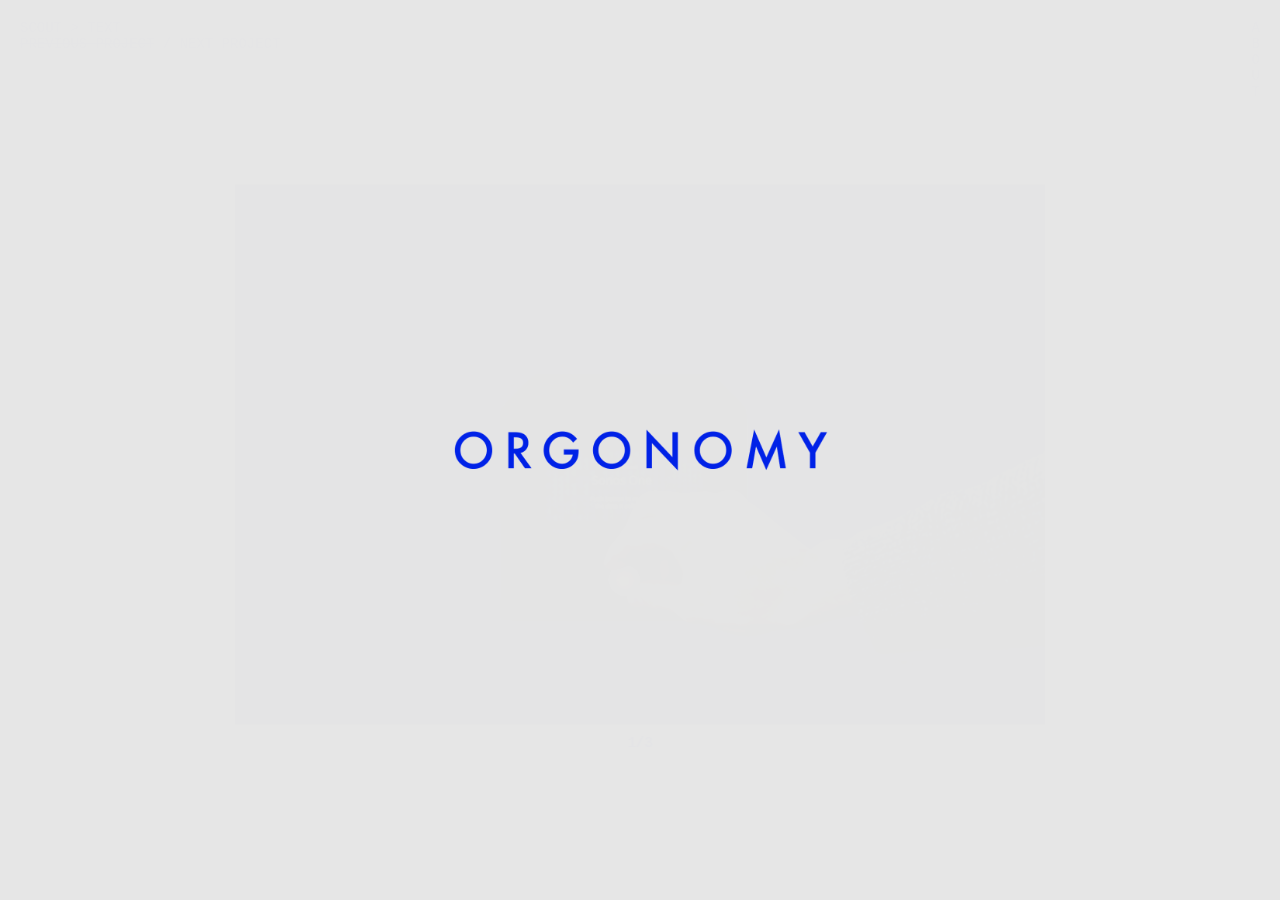
<file: index.html>
<!DOCTYPE html>
<html lang="en">
  <head>
    <meta charset="utf-8">
    <meta http-equiv="X-UA-Compatible" content="IE=edge">
    <meta name="viewport" content="width=device-width, initial-scale=1">
    <title>Leonardo Amico - Designing human-centered products with emerging technologies</title>
    <meta name="description" content="Balancing Service Design methods and hands-on technology explorations, I help organizations create innovative products and services that take advantage of the opportunities enabled by emerging technologies. ">

    <!-- Twitter Card data -->
    <meta name="twitter:card" content="summary_large_image">
    <meta name="twitter:site" content="@orgonomyprod">
    <meta name="twitter:title" content="Leonardo Amico - Designing human-centered products with emerging technologies">
    <meta name="twitter:description" content="">
    <!-- Twitter Summary card images must be at least 120x120px - PUT REAL IMAGE BELOW-->
    <meta name="twitter:image" content="https://orgonomyproductions.info/img/ReichLeo_HybridImg.jpg">
    <!--PUT REAL LINK BELOW-->
    <meta name="twitter:url" content="https://orgonomyproductions.info" />

    <!-- Open Graph data -->
    <meta property="og:title" content="Leonardo Amico - Designing human-centered products with emerging technologies" />
    <meta property="og:type" content="website" />
    <!--PUT REAL LINK BELOW-->
    <meta property="og:url" content="https://orgonomyproductions.info" />
    <!-- PUT REAL IMAGE BELOW-->
    <meta property="og:image" content="https://orgonomyproductions.info/img/ReichLeo_HybridImg.jpg" />
    <meta property="og:description" content="Balancing Service Design methods and hands-on technology explorations, I help organizations create innovative products and services that take advantage of the opportunities enabled by emerging technologies." />


    <!-- Bootstrap -->
    <!-- <link rel="stylesheet" href="https://maxcdn.bootstrapcdn.com/bootstrap/3.3.1/css/bootstrap.min.css">      -->
    <link rel="stylesheet" href="https://maxcdn.bootstrapcdn.com/bootstrap/3.3.2/css/bootstrap.min.css">
    <link href="css/global.css" rel="stylesheet">

    <!-- favicon -->
    <link rel="apple-touch-icon" sizes="57x57" href="/apple-touch-icon-57x57.png">
    <link rel="apple-touch-icon" sizes="60x60" href="/apple-touch-icon-60x60.png">
    <link rel="apple-touch-icon" sizes="72x72" href="/apple-touch-icon-72x72.png">

    <link rel="apple-touch-icon" href="/apple-touch-icon-76x76.png">
    <link rel="apple-touch-icon" sizes="76x76" href="/apple-touch-icon-76x76.png">
    <link rel="apple-touch-icon" sizes="120x120" href="/apple-touch-icon-120x120.png">
    <link rel="apple-touch-icon" sizes="152x152" href="/apple-touch-icon-152x152.png">
    <link rel="apple-touch-icon" sizes="180x180" href="/apple-touch-icon-180x180.png">

    <link rel="icon" type="image/png" href="/favicon-32x32.png" sizes="32x32">
    <link rel="icon" type="image/png" href="/favicon-16x16.png" sizes="16x16">
    <link rel="manifest" href="/manifest.json">
    <meta name="msapplication-TileColor" content="#f3f3f4">
    <meta name="theme-color" content="#ffffff">
<!--     <link rel="image_src" href="https://blogs.morevisibility.com/blogs/social-media/wp-content/uploads/2014/10/social-meta-tags1.png" /> -->

    <!-- HTML5 shim and Respond.js for IE8 support of HTML5 elements and media queries -->
    <!-- WARNING: Respond.js doesn't work if you view the page via file:// -->
    <!--[if lt IE 9]>
      <script src="https://oss.maxcdn.com/html5shiv/3.7.2/html5shiv.min.js"></script>
      <script src="https://oss.maxcdn.com/respond/1.4.2/respond.min.js"></script>
    <![endif]-->

    <script>
  (function(i,s,o,g,r,a,m){i['GoogleAnalyticsObject']=r;i[r]=i[r]||function(){
  (i[r].q=i[r].q||[]).push(arguments)},i[r].l=1*new Date();a=s.createElement(o),
  m=s.getElementsByTagName(o)[0];a.async=1;a.src=g;m.parentNode.insertBefore(a,m)
  })(window,document,'script','//www.google-analytics.com/analytics.js','ga');

  ga('create', 'UA-60686477-2', 'auto');
  ga('send', 'pageview');

</script>

  </head>
  <body>

    <div class="nav-menu expanded" >
        <span id="project-name">STONE PAD</span> >
        <a href="#" id="info-link" >TEXT</a><br>
        <a href="#" class="button-menu back-button-menu">PREVIOUS&nbsp;PROJECT</a> <span class="extra-button-menu">/</span> <a href="#" class="button-menu next-button-menu">NEXT&nbsp;PROJECT</a>
    </div>

    <div class="nav-menu" id="right-side">
      <a href="#" id="about-link-open" ><div>A<br>B<br>O<br>U<br>T</div></a>
    </div>


    <div id="container">
        <section class="viewport-section" id="project-images"></section>
    </div>

    <div id="about-container">
         <div class="nav-menu" id="right-side">
          <a href="#" id="about-link-close" ><div>C<br>L<br>O<br>S<br>E</div></a>
        </div>
        <section>
          <div class="project-container additional-section" >
            <div class="text-container">

              <p>Leonardo is a Designer and Technologist with 6 years experience in innovating products and services with new technologies, with a focus on networked and autonomous products (IoT, AI). Leonardo is passionate about inventing the future of how we live, work and play and believes that the best way to do it is by balancing between human-centred methodologies and hands-on technology exploration. Leonardo lived and worked in Italy, the UK, Spain, Russia, and currently resides in Munich, Germany.</p>

              <p>Currently a Senior Service Designer and Creative Technologist of PwC Experience Consulting, Leonardo works with organizations such as BMW, BOSCH Power Tools and BSH; designing, prototyping and user testing new product and service concepts, interfaces and in-car user experiences.</p>

              <p>Before joining PwC Experience Consulting (formerly IXDS) in 2019, Leonardo worked as a Creative Technologist in innovation agency Uniform, as a Researcher for education systems at the University of Padova and as an Interaction Designer in Benetton’s research center Fabrica. As part of various design collectives, Leonardo's work has been exhibited internationally, including at the V&A in London, Salone del Mobile in Milan and Dutch Design Week in Eindhoven. Since 2020, Leonardo is visiting faculty for physical computing at the Copenhagen Institute of Interaction Design (CIID).</p>



                <p id="contact-links">
                  <a href="https://docs.google.com/document/d/1y1JEIdcZgnutRm5mnSYZH5fhOs5bozG0s07n_vJOgMQ/edit?usp=sharing" target="_blank" content="noindex">Curriculum Vitae</a> •
                  <a href="https://twitter.com/orgonomyprod" target="_blank">Twitter</a> •
                  <a href="mailto:leonardo.amico@gmail.com?Subject=Hello." target="_top">Email</a> •
                  <a href="https://www.orgonomyproductions.info/notes/" target="_blank">Blog</a>
                </p>

                <p >
                  Website design....<a href="https://www.timwan.co.uk/" target="_blank">Tim Wan</a><br>
                  Development.......Leonardo Amico
                </p>


            </div>
          </div>
        </section>
    </div>


    <div id="bg-container">
         <img id="background-logo-img" alt="Orgonomy logo" src="img/bgLogo.png">
         <!-- <div id="background-logo">ORGONOMY</div> -->
    </div>

             <!-- TEST -->
<!--     <div class="test">
      <div id="0" style="border-style: solid; border-color: #ff0000; ">dddddddddddd</div>
      <div style="border-style: solid; border-color: #ff0000; ">dddddddddddd</div>
      <div style="border-style: solid; border-color: #ff0000; ">dddddddddddd</div>
      <div style="border-style: solid; border-color: #ff0000; ">dddddddddddd</div>
    </div> -->


    <!-- jQuery (necessary for Bootstrap's JavaScript plugins) -->
<!--     // <script src="https://ajax.googleapis.com/ajax/libs/jquery/1.11.1/jquery.min.js"></script> -->
    <!-- Include all compiled plugins (below), or include individual files as needed -->
<!--     // <script src="https://maxcdn.bootstrapcdn.com/bootstrap/3.3.1/js/bootstrap.min.js"></script> -->

    <script src="https://ajax.googleapis.com/ajax/libs/jquery/1.11.2/jquery.min.js"></script>
    <script type="text/javascript" src="js/production.min.js"></script>



    <!--  <script type="text/javascript" src="js/production.min.js"></script>-->

  </body>
</html>
</file>
<file: css/global.css>
*::-moz-selection{color:#e6e6e6;background-color:#0023E8}*::selection{color:#e6e6e6;background-color:#0023E8}html,body{height:100%;width:100%;background-color:#e6e6e6;color:#0023E8;position:relative;font-family:Courier New,Courier,Lucida Sans Typewriter,Lucida Typewriter,monospace;font-size:14px;line-height:16px;overflow-x:hidden;-webkit-font-smoothing:subpixel-antialiased}@media screen and (max-width: 480px){html,body{font-size:11.2px;line-height:12.8px}}#container{height:100%;width:100%}#bg-container{position:absolute;top:0;left:0;height:100%;width:100%}#about-container{height:100%;width:100%;position:absolute;top:-100%;z-index:101;background-color:#0023E8;color:#e6e6e6}#about-container p::-moz-selection,#about-container a::-moz-selection{color:#0023E8;background-color:#e6e6e6}#about-container p::selection,#about-container a::selection{color:#0023E8;background-color:#e6e6e6}a,a:visited,a:active,a:focus{text-decoration:underline;color:#0023E8}a:hover{text-decoration:none;color:#0023E8}.nav-menu{opacity:0.0}.nav-menu a{display:inline;text-decoration:none;pointer-events:auto}.nav-menu .disabled,.nav-menu .disabled:focus,.nav-menu .disabled:hover{text-decoration:line-through;pointer-events:none}section{height:100%;width:100%;position:absolute;z-index:99}#background-logo{position:absolute;top:50%;left:50%;-webkit-transform:translateX(-50%) translateY(-50%);transform:translateX(-50%) translateY(-50%);z-index:98;width:75%;text-align:center;font-size:42px}@media screen and (max-width: 480px){#background-logo{font-size:28px}}#background-logo-img{position:absolute;top:50%;left:50%;-webkit-transform:translateX(-50%) translateY(-50%);transform:translateX(-50%) translateY(-50%);z-index:98;width:30%}@media screen and (max-width: 480px) and (orientation: portrait){#background-logo-img{width:60%}}.viewport-section{margin-left:0%}.right-section{margin-left:110%}.left-section{margin-left:-110%}.nav-menu{position:fixed;margin:20px;z-index:100;max-width:80%}@media screen and (max-width: 1024px){.nav-menu{position:absolute}}.nav-menu #project-name{text-transform:uppercase}#right-side{right:0;text-align:center}#right-side a div{padding:10px;margin:-10px}.project-container{position:relative;width:100%;height:100%}.img-project-container{position:absolute;width:60%;height:75%;top:58%;left:50%;-webkit-transform:translateY(-50%) translateX(-50%);transform:translateY(-50%) translateX(-50%)}@media screen and (max-width: 1024px){.img-project-container{width:90%}}.img-project-container .img-container{position:relative;height:80%;width:100%;max-height:550px}.img-project-container img{position:absolute;height:100%;left:50%;-webkit-transform:translateX(-50%);transform:translateX(-50%);opacity:0.0;visibility:hidden}.img-project-container .img-footer{padding:10px;height:10%;text-align:center}.viewport-section#project-info{visibility:hidden;opacity:0.0}.text-container-wrapper{position:absolute;top:0;left:0;height:100%;width:100%;overflow:hidden;background-color:#e6e6e6}@media screen and (max-width: 1024px){.text-container-wrapper{overflow:visible;-webkit-overflow-scrolling:touch}}.text-container-wrapper .project-info-title{text-transform:uppercase;text-align:center}@media screen and (max-width: 1024px){.text-container-wrapper{height:80%;top:120px}}@media screen and (max-width: 480px){.text-container-wrapper{top:84px}}.text-container{position:absolute;left:50%;-webkit-transform:translateX(-50%);transform:translateX(-50%);width:40%;padding:0;padding-top:20px;padding-bottom:20px}@media screen and (max-width: 1024px){.text-container{width:80%}}@media screen and (max-width: 480px){.text-container{width:100%;padding-left:20px;padding-right:20px;padding-top:0}}#about-container .nav-menu{position:absolute;margin:20px;z-index:103;max-width:80%}#about-container #about-link-close{color:#e6e6e6}#about-container #about-link-close div{opacity:0.0}#about-container .project-container{background-color:#0023E8;color:#e6e6e6}#about-container .project-container .text-container{top:50%;left:50%;-webkit-transform:translateY(-50%) translateX(-50%);transform:translateY(-50%) translateX(-50%)}#about-container a,#about-container a:visited,#about-container a:active,#about-container a:focus,#about-container a:hover{color:#e6e6e6}.additional-section .text-container{opacity:1.0}.ps-scrollbar-y-rail{position:absolute;right:0px;width:8px;height:100%;background-color:rgba(0,35,232,0.5);top:0}.ps-scrollbar-y-rail .ps-scrollbar-y{top:0;right:0;width:8px;position:absolute;height:100%;background-color:#0023E8}iframe{position:absolute;width:100%;height:100%;left:0;top:0}.iframe-aspect-ratio{position:relative;width:100%;height:0;padding-bottom:51%}
</file>
